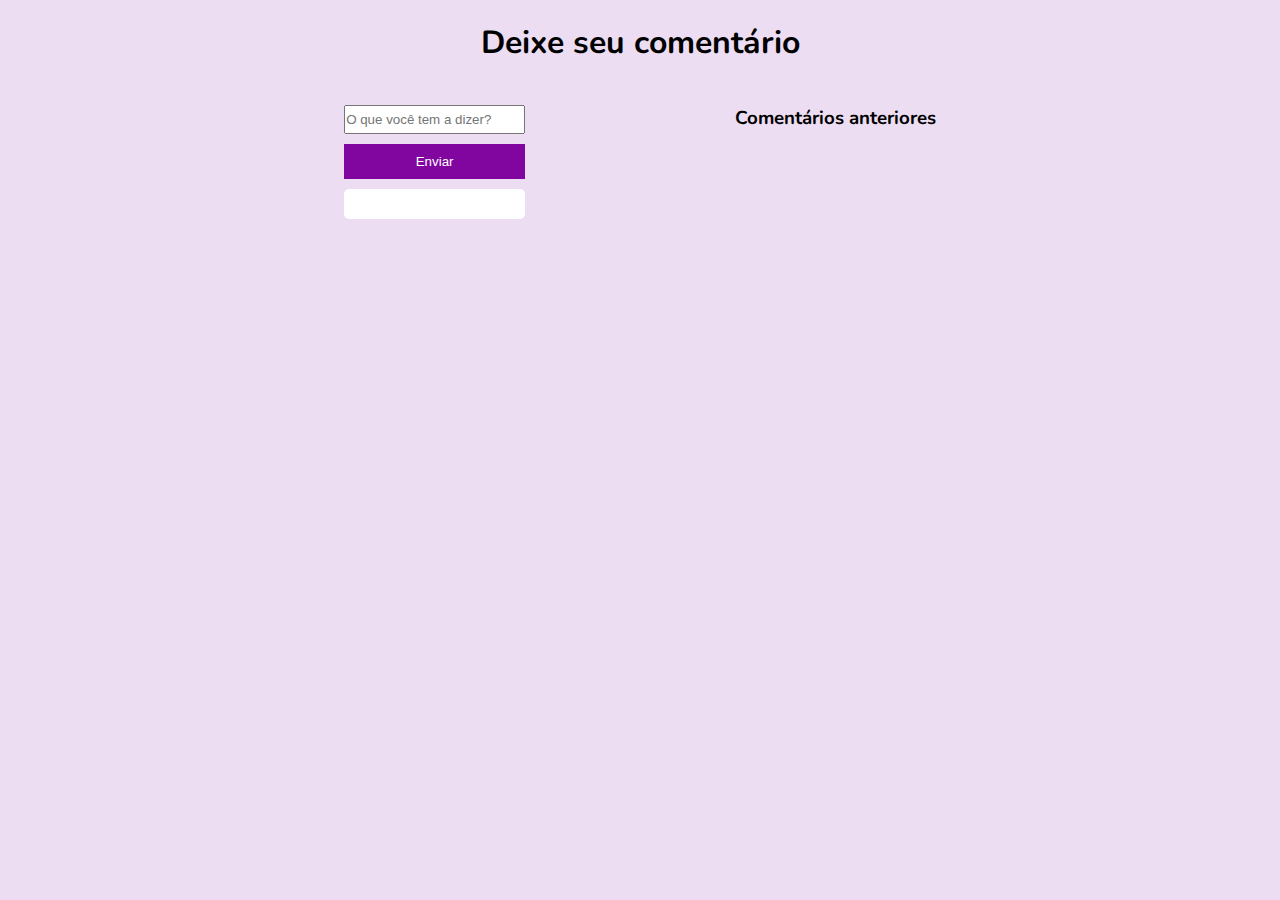
<file: exercicio extra/index.html>
<!DOCTYPE html>
<html>
  <head>
    <title>Mural de comentários</title>
    <meta charset="UTF-8">

    <link href="https://fonts.googleapis.com/css?family=Nunito&display=swap" rel="stylesheet">
    <link rel="stylesheet" href="style/style.css">
  </head>
  <body>
    <h1 class="titulo">Deixe seu comentário</h1>
    <section class="conteudo">
      <div>
        <form class="formulario" id="formulario-de-comentarios">
          <input type="text" class="input-de-texto" placeholder="O que você tem a dizer?">
          <button>Enviar</button>
          <div id="mensagem-erro">
            </div>
        </form>
      </div>
        
      <div id="todos-os-comentarios">
        <h3>Comentários anteriores</h3>
      </div>   
    </section>

    <script src="js/script.js"></script>
  </body>
</html>
</file>
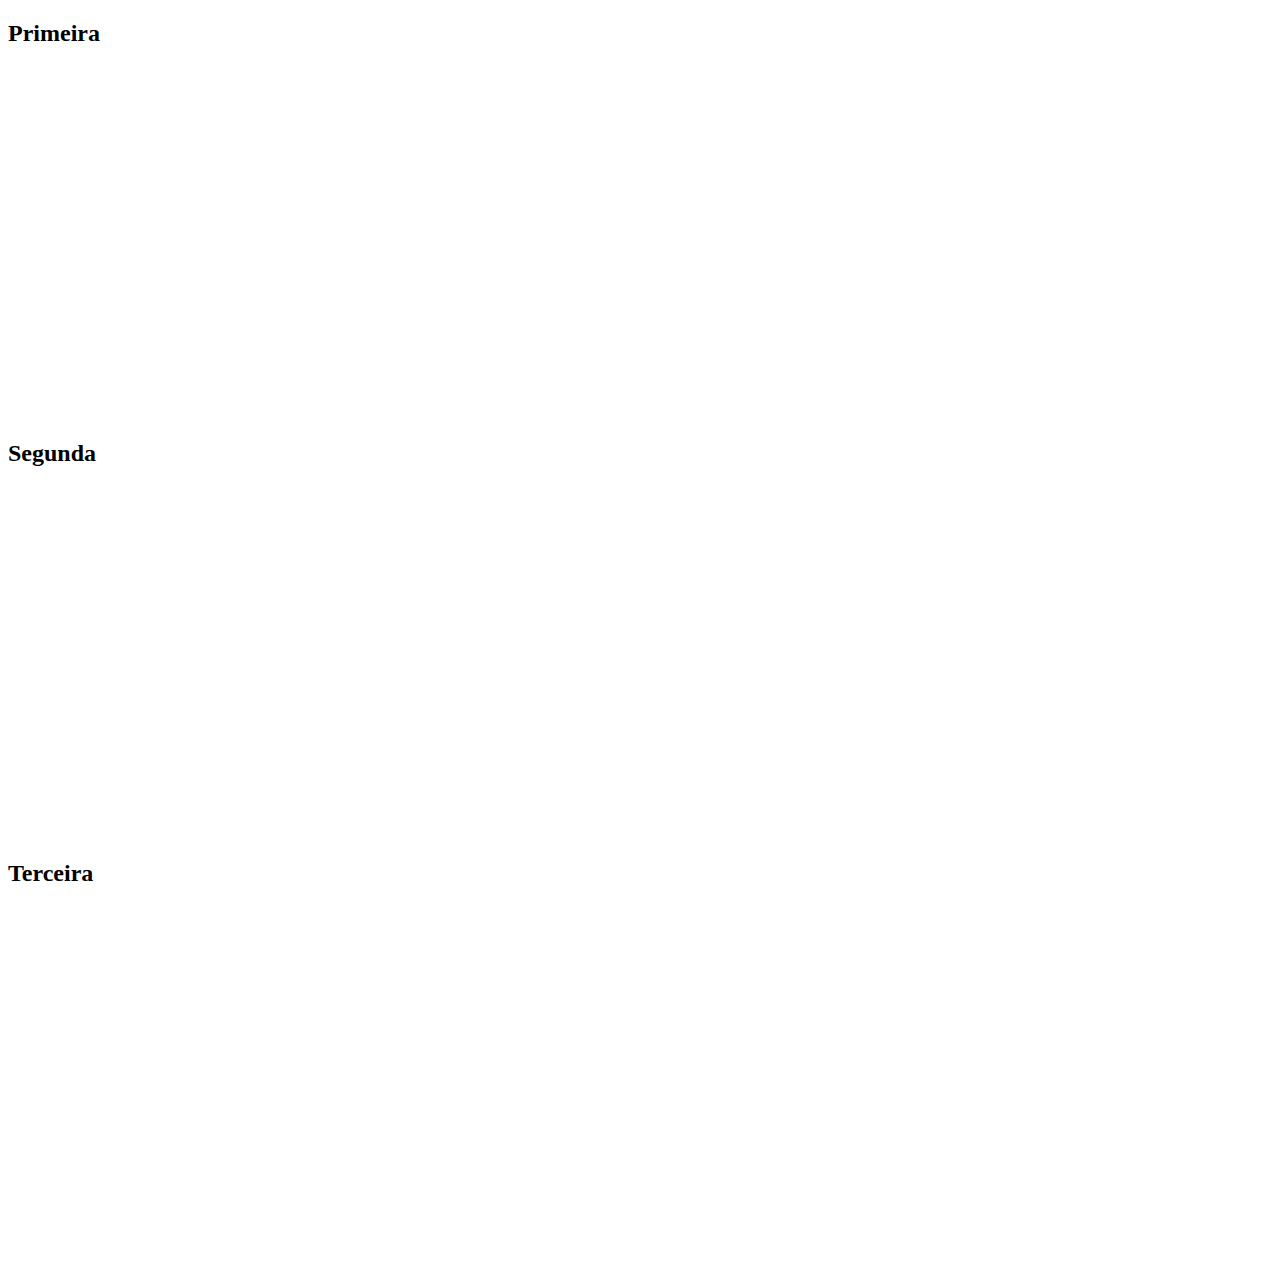
<file: Exercício-03/index.html>
<!DOCTYPE html>
<html>
  <head>
    <title>Reprograma</title>

    <link href="https://fonts.googleapis.com/css?family=Nunito&display=swap" rel="stylesheet">
    <link rel="stylesheet" href="css/style.css">
  </head>
  <body>
    <section class="primeira-section">
      <h2>Primeira</h2>
    </section>
    <section id="segunda-section" class="segunda-section">
      <h2>Segunda</h2>
    </section>
    <section id="terceira-section" class="terceira-section">
      <h2>Terceira</h2>
    </section>

    <script src="js/script.js"></script>
  </body>
</html>
</file>
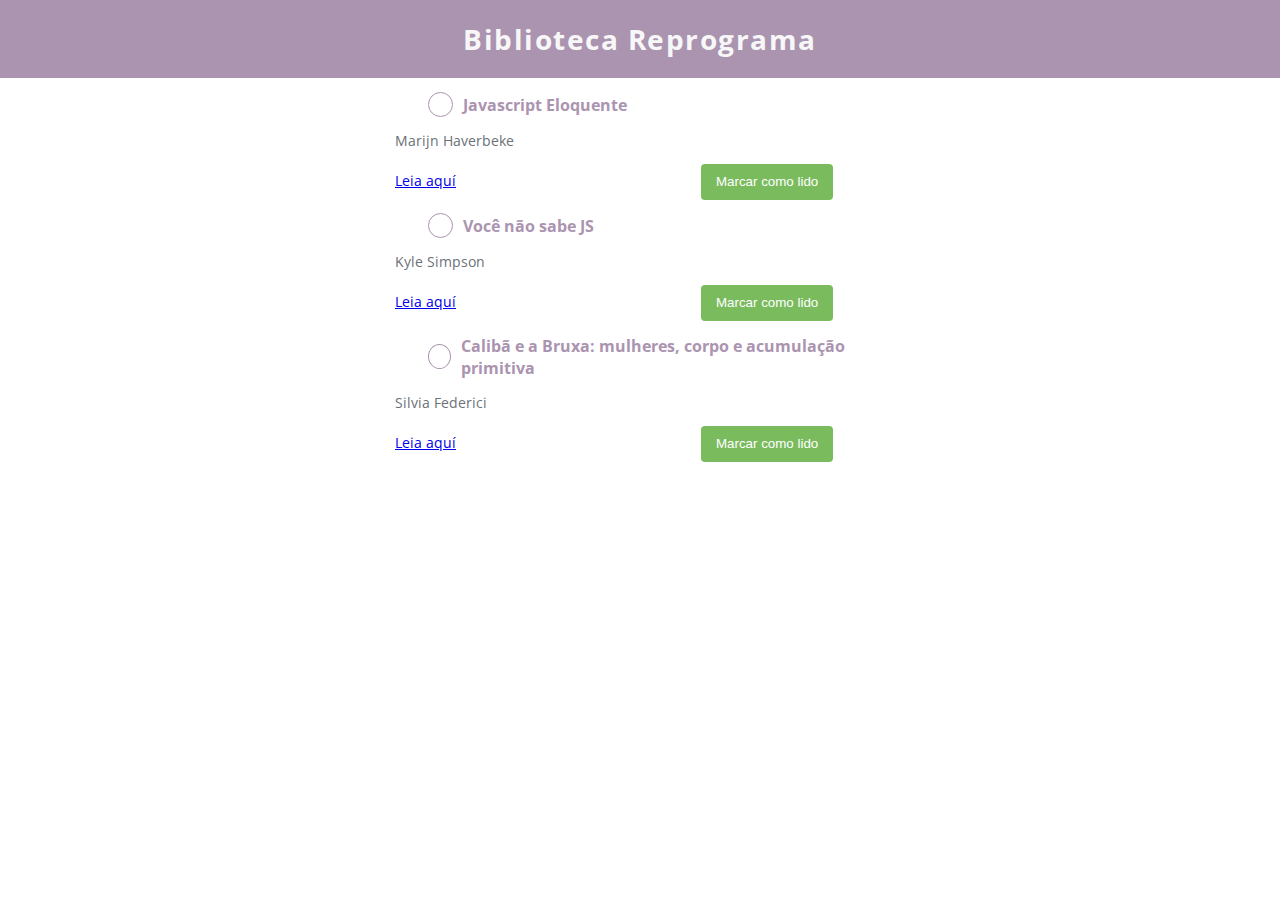
<file: Exercício-05/index.html>
<!DOCTYPE html>
<head>
  <meta charset= "UTF-8">
</head>
<html>
  <head>
    <title>Biblioteca Reprograma</title>
    <meta name="viewport" content="width=device-width, initial-scale=1.0, minimum-scale=1.0">

    <link href="https://fonts.googleapis.com/css?family=Open+Sans:300,400&display=swap" rel="stylesheet">
    <link rel="stylesheet" href="css/style.css">
  </head>
  <body>
    <h1 class="titulo">Biblioteca Reprograma</h1>
    <section class="catalogo">
        <ul id="lista-do-catalogo" class="catalogo__lista"></ul>
        
    </section>

    <script src="js/script.js"></script>
  </body>
</html>
</file>
<file: exercicio extra/style/style.css>
body {
    background-color: rgb(236, 221, 243);
    font-family: 'Nunito', sans-serif;
}

.titulo,
.subtitulo {
    text-align: center;
}

.conteudo {
    display: flex;
    align-items: baseline;
    justify-content: space-evenly;
    max-width: 80%;
    margin: 0 auto;
}

.formulario {
    display: flex;
    flex-direction: column;
}

.formulario button {
    background-color: rgb(129, 6, 160);
    padding: 10px 0;
    margin: 10px 0;
    border: none;
    color: white;
}

.formulario input {
    padding: 5px 0;
}

.comentario {
    font-size: 12px;
    background-color: white;
    padding: 15px 5px;
    border-radius: 5px;
}
#mensagem-erro {

    font-size: 12px;
    background-color: white;
    padding: 15px 5px;
    border-radius: 5px;
    border-color: aquamarine;
}
</file>
<file: Exercício-03/css/style.css>
.primeira-section,
.segunda-section,
.terceira-section {
    height: 400px;
}


.aquamarine {
    background-color: aquamarine;
}
</file>
<file: Exercício-05/css/style.css>
body {
    font-family: 'Open Sans', sans-serif;
    font-size: 14px;
    color: #6c7178;
    margin: 0;
}

.titulo {
    text-align: center;
    background-color: #AB94B0;
    color: #f8f7f7;
    letter-spacing: 1.5px;
    margin: 0;
    padding: 20px;
}

.catalogo {
    max-width: 500px;
    margin: 0 auto;
}

.catalogo__lista {
    list-style: none;
    padding: 0 5px;
}

.livroFinal {
    padding: 10px;
    margin-bottom: 20px;
    box-shadow: 0px 1px rgba(0,0,0,0.24);
}

.botones {
    border: 1px;
    border-radius: 1px;
    border-color: pink;
    font-family: verdana;
}


.livro__titulo {
    display: flex;
    align-items: center;
    font-size: 16px;
}


.livro__titulo:before {
    content: '';
    display: inline-block;
    width: 23px;
    height: 23px;
    margin-right: 10px;
    border-radius: 50%;
    border: 1px solid #AB94B0;
    transition: background .2s ease-in;
}

.livro__titulo--lido:before {
    background-color: #AB94B0;
    background-image: url(../img/tick.png);
    background-position: center;
    background-repeat: no-repeat;
}

.livro__titulo--nao-lido:before {
    background-color: transparent;
}

.livro__autoria,
.livro__link {
    margin-left: 33px;
}

.livro__link {
    text-decoration: none;
    color: #AB94B0;
    font-weight: bold;
}

.botao-lido {
    background-color: #7abb5e;
    border-radius: 4px;
    border: none;
    padding: 10px 15px 11px;
    margin: 0 5px 0 40%;
    color: #fff;
}

.botao-vermelho {
    background-color: red;
}

@media(min-width: 400px) {
    .botao-lido {
        margin: 0 5px 0 50%;
    }
}

.botao-desfazer {
    background-color: transparent;
    border-radius: 4px;
    border: none;
    padding: 0;
    margin: 0 5px;
    color: #757575;
    font-size: 12px;
}
</file>
